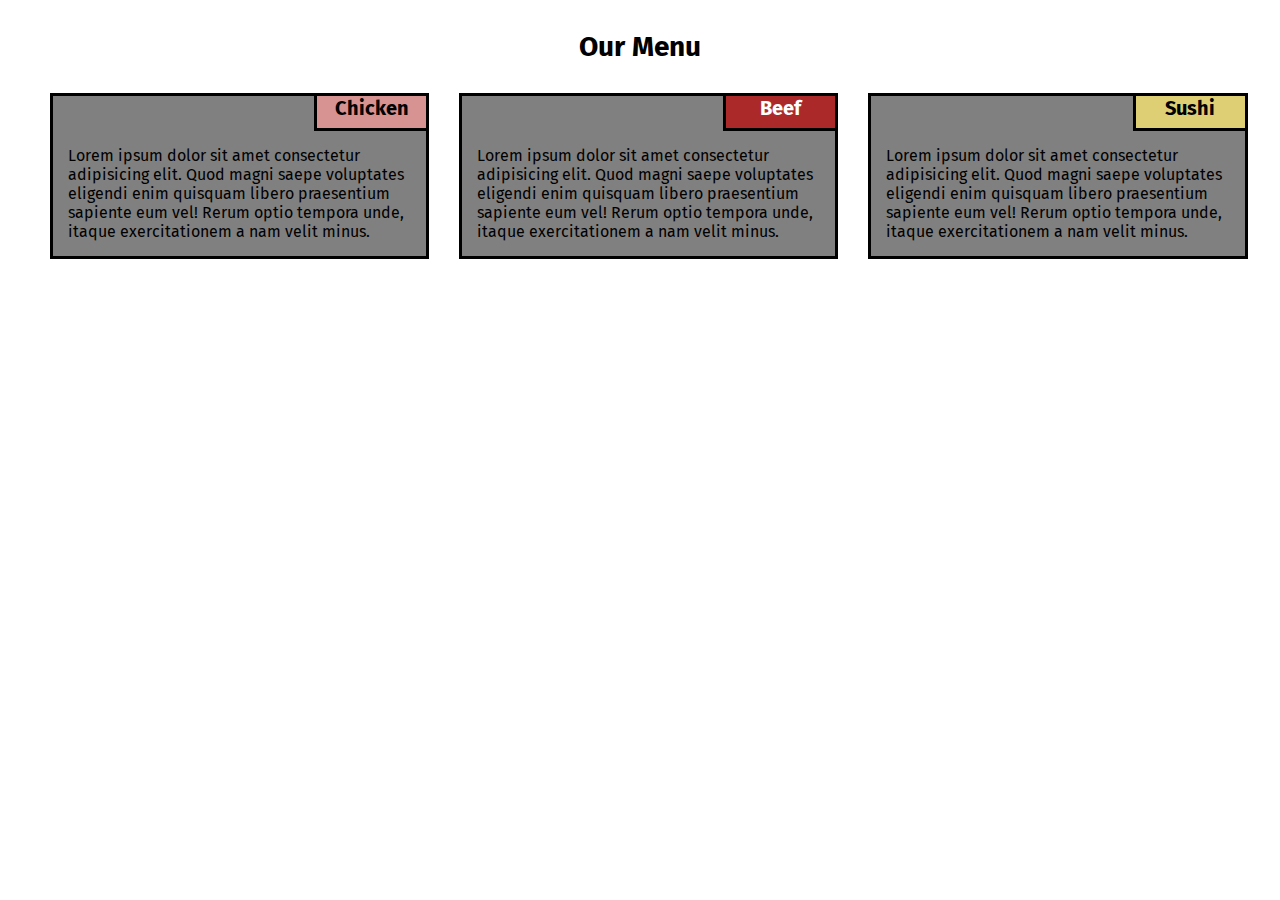
<file: mod2-solution/index.html>
<!DOCTYPE html>
<html lang="en">
  <head>
    <meta charset="UTF-8" />
    <meta http-equiv="X-UA-Compatible" content="IE=edge" />
    <meta name="viewport" content="width=device-width, initial-scale=1.0" />
    <title>Assigment for Module 2</title>
    <link
      href="https://fonts.googleapis.com/css2?family=Fira+Sans&display=swap"
      rel="stylesheet"
    />
    <link href="css/style.css" rel="stylesheet" />
  </head>
  <body>
    <div class="heading">Our Menu</div>
    <div class="container">
      <div class="sub-container">
        <div id="chicken" class="sub-heading">Chicken</div>
        <div class="content">
          <div class="sub-content">
            Lorem ipsum dolor sit amet consectetur adipisicing elit. Quod magni
            saepe voluptates eligendi enim quisquam libero praesentium sapiente
            eum vel! Rerum optio tempora unde, itaque exercitationem a nam velit
            minus.
          </div>
        </div>
      </div>
    </div>
    <div class="container">
      <div class="sub-container">
        <div id="beef" class="sub-heading">Beef</div>
        <div class="content">
          <div class="sub-content">
            Lorem ipsum dolor sit amet consectetur adipisicing elit. Quod magni
            saepe voluptates eligendi enim quisquam libero praesentium sapiente
            eum vel! Rerum optio tempora unde, itaque exercitationem a nam velit
            minus.
          </div>
        </div>
      </div>
    </div>
    <div class="sushi-container container">
      <div class="sub-container">
        <div id="sushi" class="sub-heading">Sushi</div>
        <div class="content">
          <div class="sub-content">
            Lorem ipsum dolor sit amet consectetur adipisicing elit. Quod magni
            saepe voluptates eligendi enim quisquam libero praesentium sapiente
            eum vel! Rerum optio tempora unde, itaque exercitationem a nam velit
            minus.
          </div>
        </div>
      </div>
    </div>
  </body>
</html>
</file>
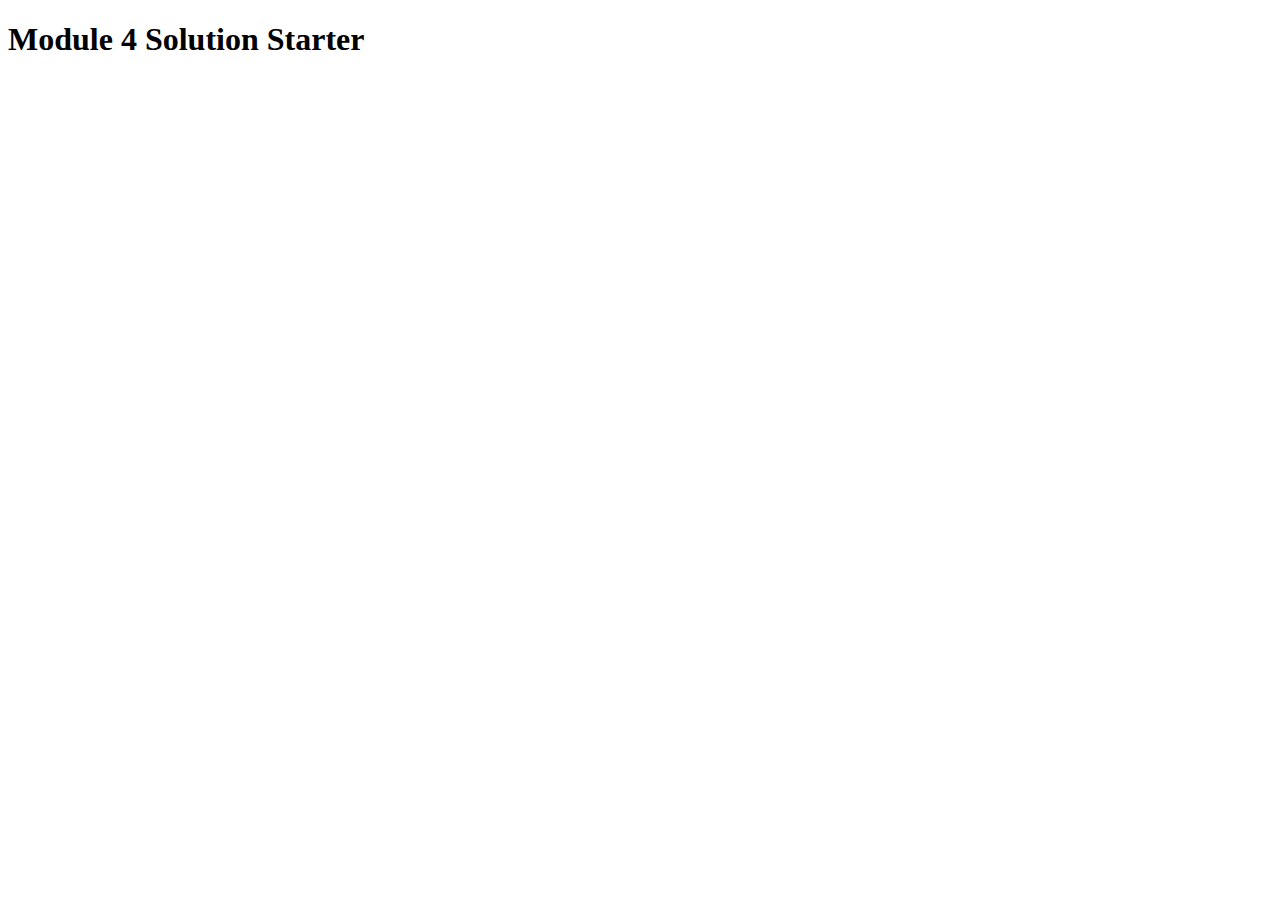
<file: mod4-solution/index.html>
<!DOCTYPE html>
<html>
  <head>
    <meta charset="utf-8" />
    <link rel="shortcut icon" href="#" />
    <title>Module 4 Solution Starter</title>
    <script>
      var names = []; // DO NOT REMOVE
    </script>
    <script src="SpeakHello.js"></script>
    <script src="SpeakGoodBye.js"></script>
    <script src="script.js"></script>
  </head>
  <body>
    <h1>Module 4 Solution Starter</h1>
  </body>
</html>
</file>
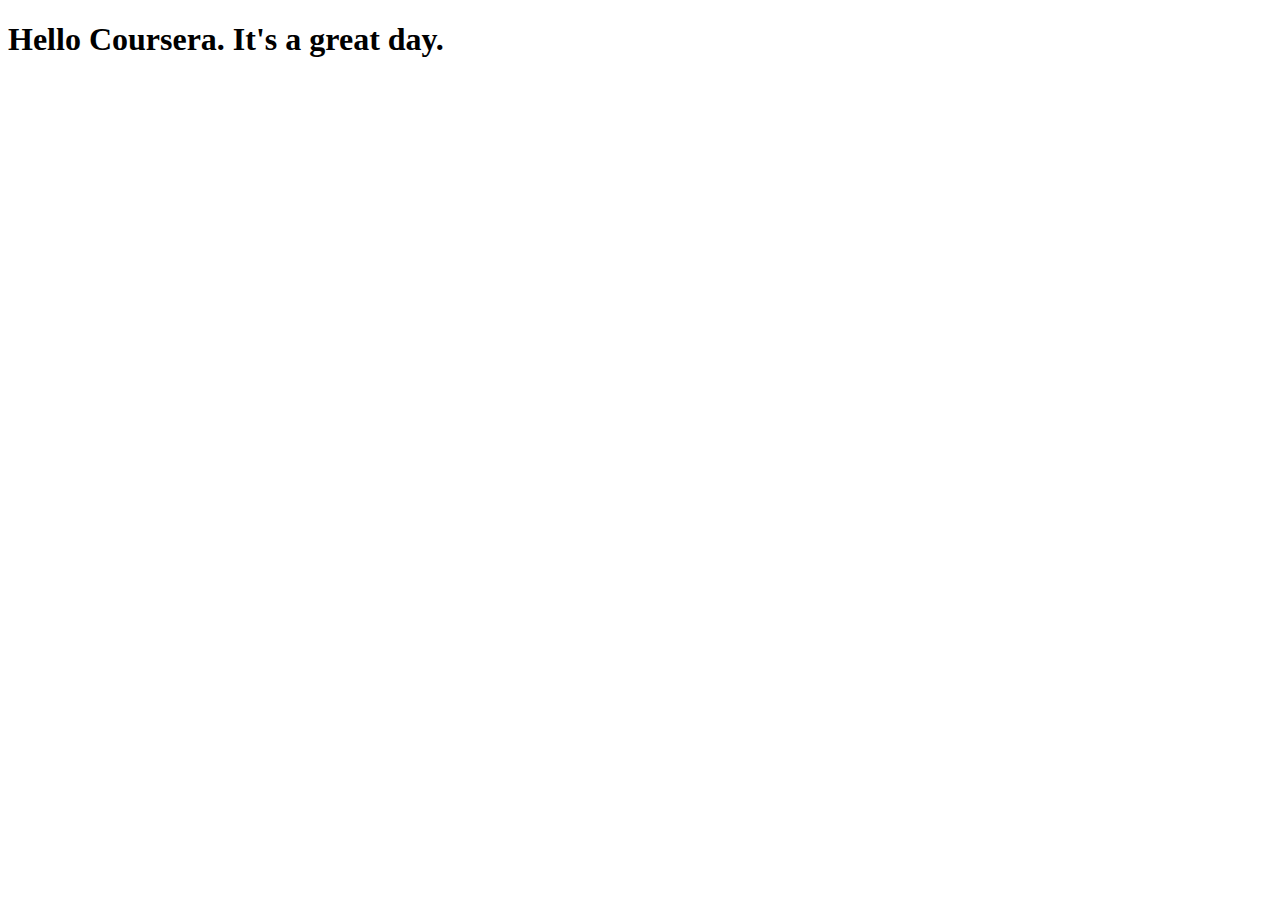
<file: site/index.html>
<!DOCTYPE html>
<html>
<head>
	<meta charset="utf-8">
	<meta name="viewport" content="width=device-width, initial-scale=1">
	<title>First Page</title>
</head>
<body>
	<h1>Hello Coursera. It's a great day.</h1>
</body>
</html>
</file>
<file: mod2-solution/css/style.css>
*{
    margin: 0;
    padding: 0;
    box-sizing: border-box;
}

body{
    font-family: 'Fira Sans', sans-serif;
    margin: 20px;
}

.heading{
    margin: 30px;
    text-align: center;
    font-weight: bolder;
    font-size: 175%;
}

.container{
    width: 33%;
    float: left;
}

.sub-container{
    border: 3px solid black;
    margin-left: 30px;
    background: gray;
}

.sub-heading{
    float: right;
    border-left: 3px solid black;
    border-bottom: 3px solid black;
    width: 30%;
    text-align: center;
    font-weight: bold;
    height: 35px;
    justify-content: center;
}

#chicken{
    background-color: rgb(215, 146, 146);
    font-size: 125%;
}

#beef{
    background-color: rgb(172, 41, 41);
    font-size: 125%;
    color: #fff;
}

#sushi{
    font-size: 125%;
    background-color: rgb(223, 207, 116);
}

.content{
    padding: 15px;
    clear: right;
}

@media (min-width: 768px) and (max-width: 992px){
    .container{
        width: 50%;
    }

    .sub-container{
        margin: 20px;
    }

    .sushi-container{
        width: 100%;
        margin-top:0;
    }
}

@media (max-width: 767px){
    .container{
        width: 100%;
        margin-bottom: 20px;
        margin-right: 50px;
    }
}
</file>
